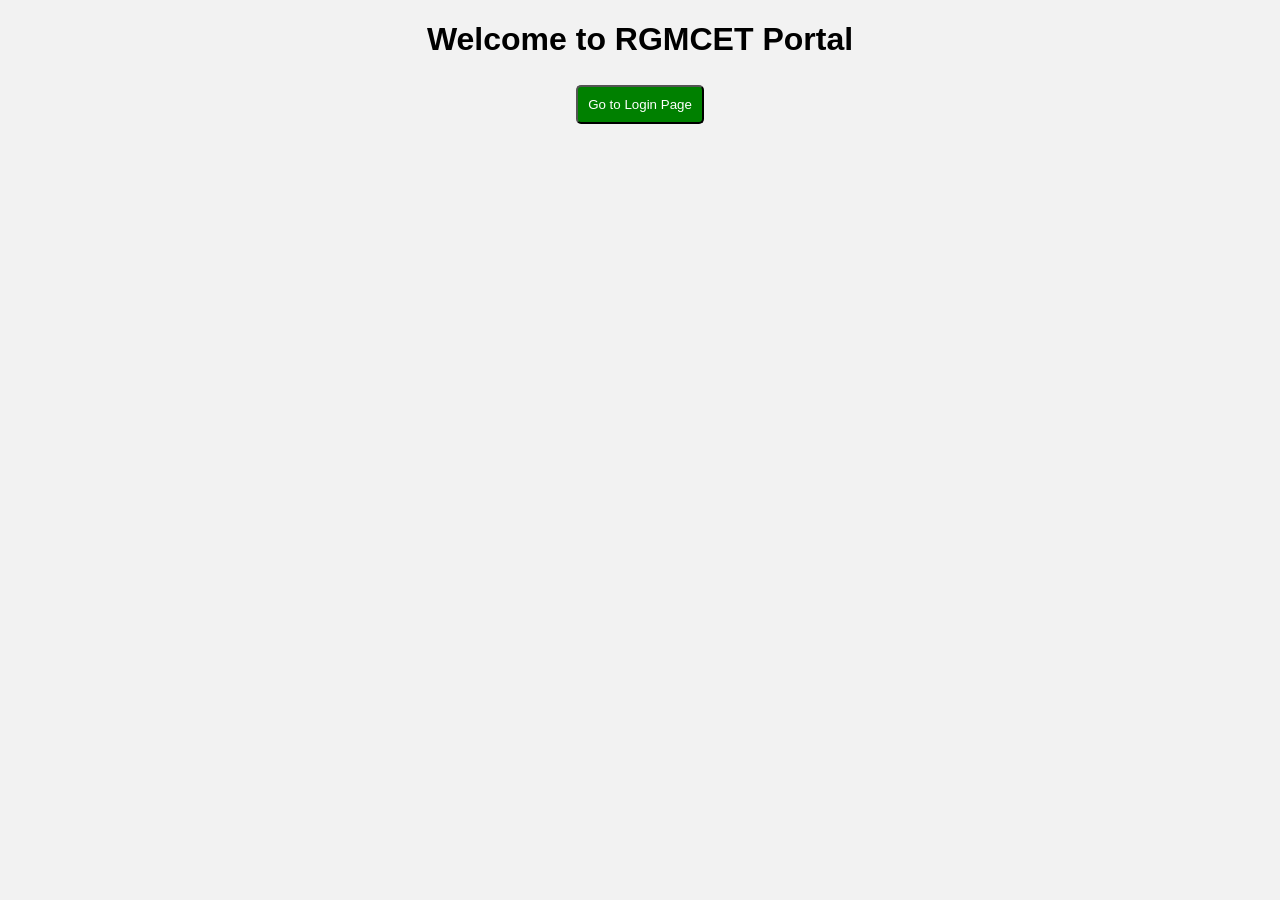
<file: index.html>
<!DOCTYPE html>
<html>
<head>
    <title>RGMCET Portal</title>
    <link rel="stylesheet" href="style.css">
</head>
<body>

<h1>Welcome to RGMCET Portal</h1>
<button onclick="goToLogin()">Go to Login Page</button>

<script>
function goToLogin(){
    window.location.href = "login.html";
}
</script>

</body>
</html>
</file>
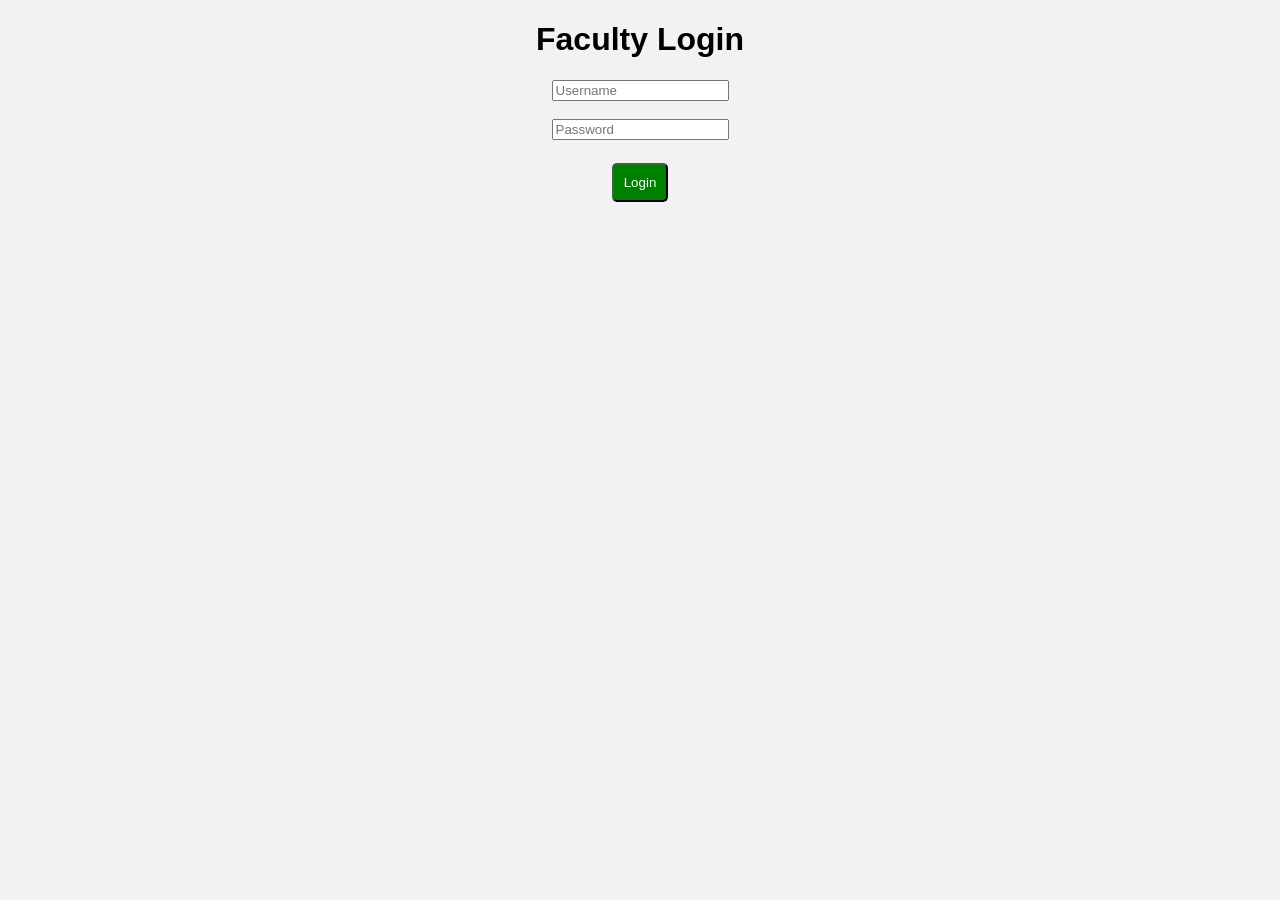
<file: login.html>
<!DOCTYPE html>
<html>
<head>
    <title>Login</title>
    <link rel="stylesheet" href="style.css">
</head>
<body>

<h1>Faculty Login</h1>

<div class="box">
    <input id="username" placeholder="Username"><br><br>
    <input id="password" type="password" placeholder="Password"><br><br>
    <button onclick="login()">Login</button>
</div>

<script src="script.js"></script>

</body>
</html>
</file>
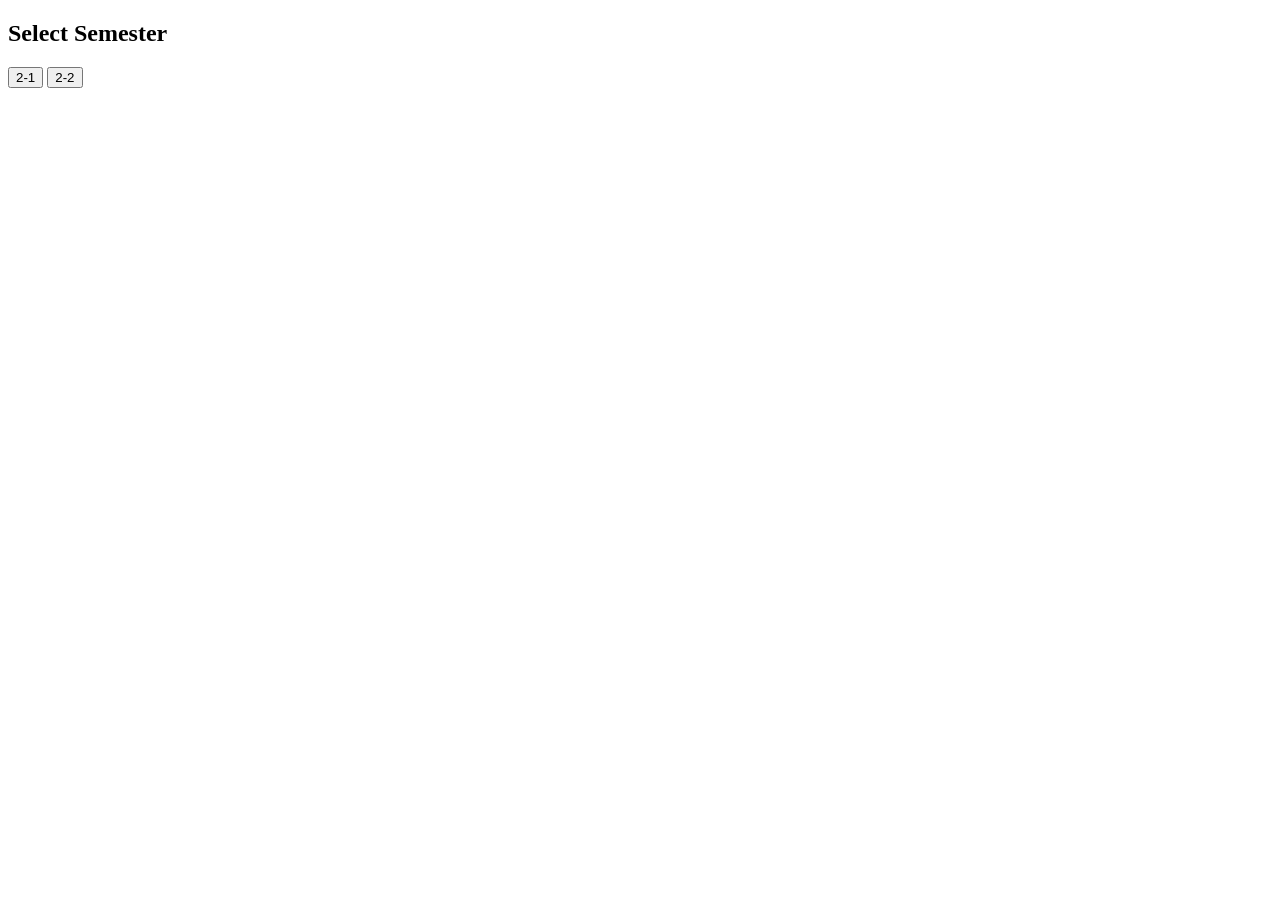
<file: semester.html>
<!DOCTYPE html>
<html>
<head>
    <title>Select Semester</title>
</head>
<body>

<h2>Select Semester</h2>

<button onclick="goToSubjects('2-1')">2-1</button>
<button onclick="goToSubjects('2-2')">2-2</button>

<script src="script.js"></script>

</body>
</html>
</file>
<file: style.css>
body {
    font-family: Arial;
    text-align: center;
    background: #f2f2f2;
}

button {
    padding: 10px;
    margin: 5px;
    background: green;
    color: white;
    border-radius: 5px;
}
</file>
